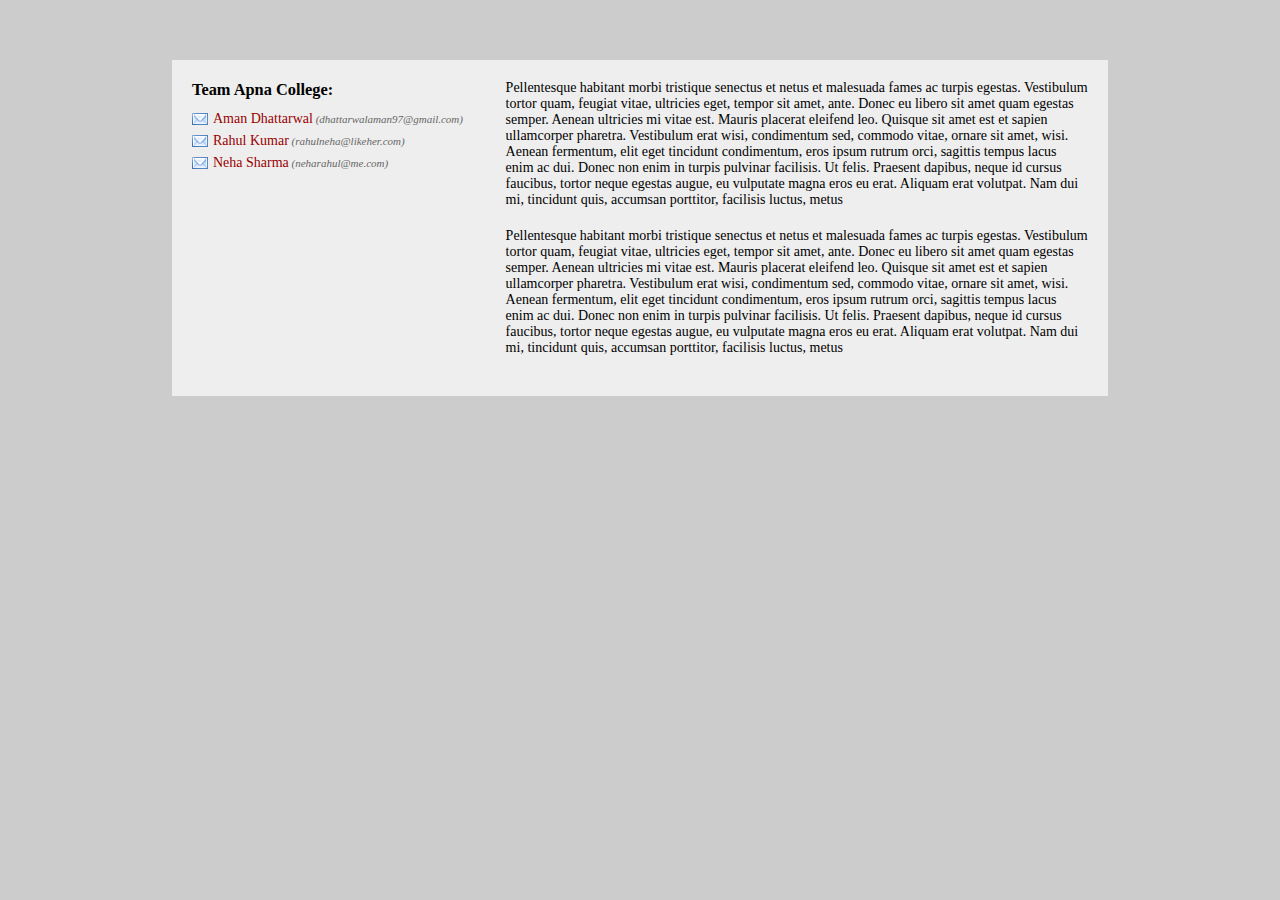
<file: index.html>
<!DOCTYPE html>
<head>
  <meta http-equiv='Content-Type' content='text/html; charset=UTF-8' />
  
  <title>Example CSS Media Queries</title>
  
  <link rel='stylesheet' type='text/css' href='style.css' />
  
</head>

<body>
  
  <div id="fluid-wrap">
  
    <div id="sidebar">
      <h3>Team Apna College:</h3>
      <ul id="nav">
         <li><a data-email="dhattarwalaman97@gmail.com" href="mailto:amandhattarwal97@gmail.com">Aman Dhattarwal</a></li>
         <li><a data-email="rahulneha@likeher.com" href="mailto:rahulneha@likeher.com">Rahul Kumar</a></li>
         <li><a data-email="neharahul@me.com" href="mailto:neharahul@me.com">Neha Sharma</a></li>
      </ul>
    </div>
  
    <div id="main-content">
      <p>Pellentesque habitant morbi tristique senectus et netus et malesuada fames ac turpis egestas. Vestibulum tortor quam, feugiat vitae, ultricies eget, tempor sit amet, ante. Donec eu libero sit amet quam egestas semper. Aenean ultricies mi vitae est. Mauris placerat eleifend leo. Quisque sit amet est et sapien ullamcorper pharetra. Vestibulum erat wisi, condimentum sed, commodo vitae, ornare sit amet, wisi. Aenean fermentum, elit eget tincidunt condimentum, eros ipsum rutrum orci, sagittis tempus lacus enim ac dui. Donec non enim in turpis pulvinar facilisis. Ut felis. Praesent dapibus, neque id cursus faucibus, tortor neque egestas augue, eu vulputate magna eros eu erat. Aliquam erat volutpat. Nam dui mi, tincidunt quis, accumsan porttitor, facilisis luctus, metus</p>
      <p>Pellentesque habitant morbi tristique senectus et netus et malesuada fames ac turpis egestas. Vestibulum tortor quam, feugiat vitae, ultricies eget, tempor sit amet, ante. Donec eu libero sit amet quam egestas semper. Aenean ultricies mi vitae est. Mauris placerat eleifend leo. Quisque sit amet est et sapien ullamcorper pharetra. Vestibulum erat wisi, condimentum sed, commodo vitae, ornare sit amet, wisi. Aenean fermentum, elit eget tincidunt condimentum, eros ipsum rutrum orci, sagittis tempus lacus enim ac dui. Donec non enim in turpis pulvinar facilisis. Ut felis. Praesent dapibus, neque id cursus faucibus, tortor neque egestas augue, eu vulputate magna eros eu erat. Aliquam erat volutpat. Nam dui mi, tincidunt quis, accumsan porttitor, facilisis luctus, metus</p>
    </div>
  
  </div>
    
</body>

</html>
</file>
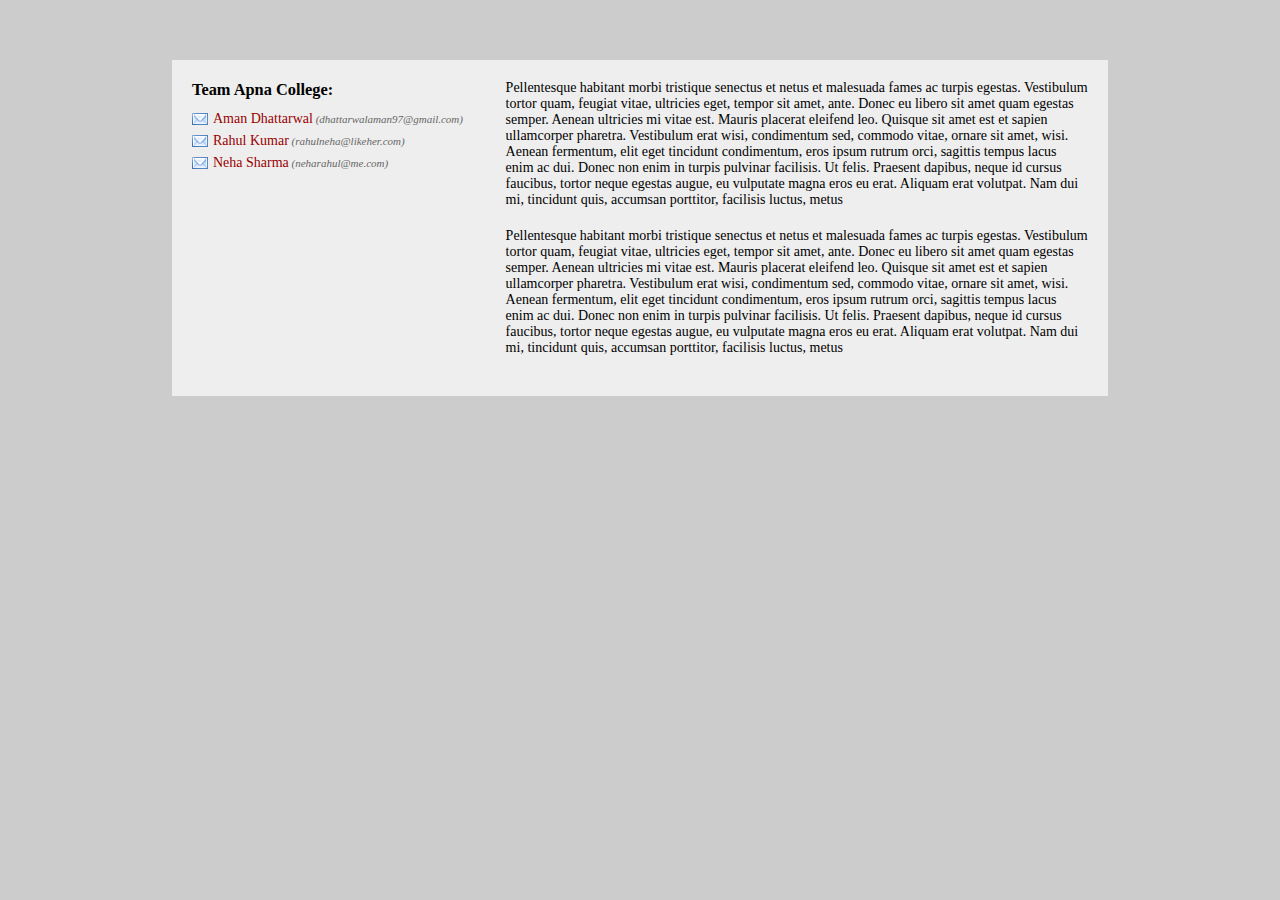
<file: responsiveness.html>
<!DOCTYPE html>
<head>
  <meta http-equiv='Content-Type' content='text/html; charset=UTF-8' />
  
  <title>Example CSS Media Queries</title>
  
  <link rel='stylesheet' type='text/css' href='style.css' />
  
</head>

<body>
  
  <div id="fluid-wrap">
  
    <div id="sidebar">
      <h3>Team Apna College:</h3>
      <ul id="nav">
         <li><a data-email="dhattarwalaman97@gmail.com" href="mailto:amandhattarwal97@gmail.com">Aman Dhattarwal</a></li>
         <li><a data-email="rahulneha@likeher.com" href="mailto:rahulneha@likeher.com">Rahul Kumar</a></li>
         <li><a data-email="neharahul@me.com" href="mailto:neharahul@me.com">Neha Sharma</a></li>
      </ul>
    </div>
  
    <div id="main-content">
      <p>Pellentesque habitant morbi tristique senectus et netus et malesuada fames ac turpis egestas. Vestibulum tortor quam, feugiat vitae, ultricies eget, tempor sit amet, ante. Donec eu libero sit amet quam egestas semper. Aenean ultricies mi vitae est. Mauris placerat eleifend leo. Quisque sit amet est et sapien ullamcorper pharetra. Vestibulum erat wisi, condimentum sed, commodo vitae, ornare sit amet, wisi. Aenean fermentum, elit eget tincidunt condimentum, eros ipsum rutrum orci, sagittis tempus lacus enim ac dui. Donec non enim in turpis pulvinar facilisis. Ut felis. Praesent dapibus, neque id cursus faucibus, tortor neque egestas augue, eu vulputate magna eros eu erat. Aliquam erat volutpat. Nam dui mi, tincidunt quis, accumsan porttitor, facilisis luctus, metus</p>
      <p>Pellentesque habitant morbi tristique senectus et netus et malesuada fames ac turpis egestas. Vestibulum tortor quam, feugiat vitae, ultricies eget, tempor sit amet, ante. Donec eu libero sit amet quam egestas semper. Aenean ultricies mi vitae est. Mauris placerat eleifend leo. Quisque sit amet est et sapien ullamcorper pharetra. Vestibulum erat wisi, condimentum sed, commodo vitae, ornare sit amet, wisi. Aenean fermentum, elit eget tincidunt condimentum, eros ipsum rutrum orci, sagittis tempus lacus enim ac dui. Donec non enim in turpis pulvinar facilisis. Ut felis. Praesent dapibus, neque id cursus faucibus, tortor neque egestas augue, eu vulputate magna eros eu erat. Aliquam erat volutpat. Nam dui mi, tincidunt quis, accumsan porttitor, facilisis luctus, metus</p>
    </div>
  
  </div>
    
</body>

</html>
</file>
<file: style.css>
* {
    margin: 0;
    padding: 0;
  }
  body {
    font: 14px Georgia, serif;
    background: #ccc;
  }
  
  article,
  aside,
  figure,
  footer,
  header,
  hgroup,
  menu,
  nav,
  section {
    display: block;
  }
  
  h2 {
    font: 24px Georgia;
    margin: 0 0 10px 0;
  }
  h3 {
    margin: 0 0 8px 0;
  }
  p {
    margin: 0 0 20px 0;
  }
  
  #fluid-wrap {
    width: 70%;
    margin: 60px auto;
    padding: 20px;
    background: #eee;
    overflow: hidden;
  }
  
  #sidebar {
    width: 35%;
    float: left;
  }
  
  #sidebar ul {
    list-style: none;
  }
  
  #sidebar ul li a {
    color: #900;
    text-decoration: none;
    padding: 3px 0;
    display: block;
  }
  
  @media all and (min-width: 1001px) {
    #sidebar ul li a:after {
      content: " (" attr(data-email) ")";
      font-size: 11px;
      font-style: italic;
      color: #666;
    }
  }
  
  @media all and (max-width: 1000px) and (min-width: 700px) {
    #sidebar ul li a:before {
      content: "Email: ";
      font-style: italic;
      color: #666;
    }
  }
  
  @media all and (max-width: 699px) and (min-width: 520px), (min-width: 1151px) {
    #sidebar ul li a {
      padding-left: 21px;
      background: url(email.png) left center no-repeat;
    }
  }
  
  #main-content {
    width: 65%;
    float: right;
  }
</file>
